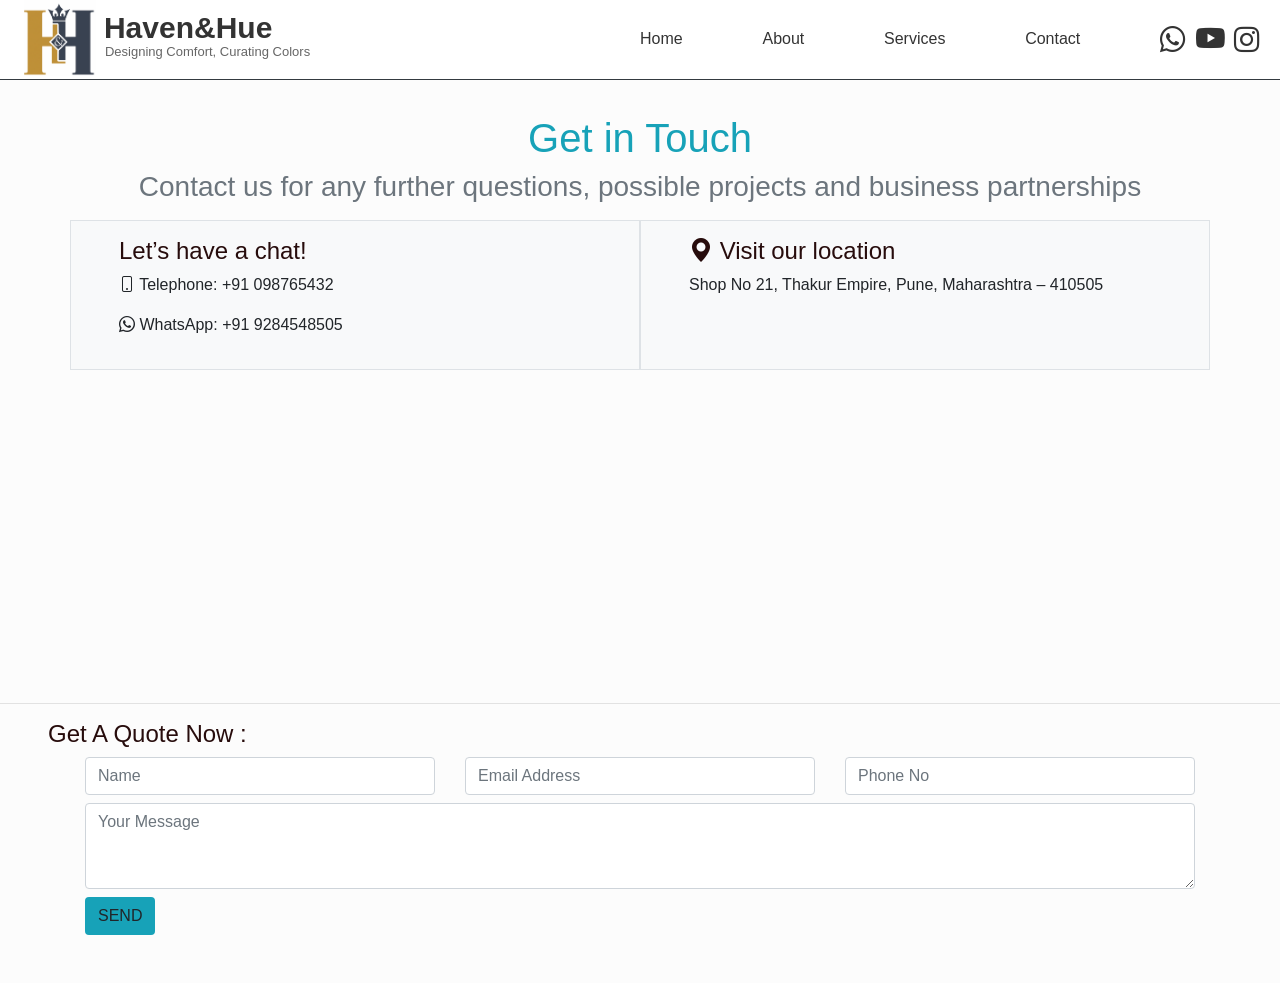
<file: contact.html>
<!DOCTYPE html>
<html lang="en">

<head>
    <meta charset="UTF-8">
    <meta name="viewport" content="width=device-width, initial-scale=1.0">
    <title>Document</title>
    <!-- Bootstrap -->
    <link rel="stylesheet" href="https://cdn.jsdelivr.net/npm/bootstrap@4.6.2/dist/css/bootstrap.min.css"
        integrity="sha384-xOolHFLEh07PJGoPkLv1IbcEPTNtaed2xpHsD9ESMhqIYd0nLMwNLD69Npy4HI+N" crossorigin="anonymous">
    <!-- Css -->
    <link rel="stylesheet" href="assets/style.css">
    <!-- Google Fonts -->
    <link rel="preconnect" href="https://fonts.googleapis.com">
    <link rel="preconnect" href="https://fonts.gstatic.com" crossorigin>
    <link
        href="https://fonts.googleapis.com/css2?family=Bungee&family=Edu+NSW+ACT+Cursive:wght@400..700&family=Pacifico&family=Parisienne&family=Varela+Round&display=swap"
        rel="stylesheet">
    <link rel="preconnect" href="https://fonts.googleapis.com">
    <link rel="preconnect" href="https://fonts.gstatic.com" crossorigin>
    <link
        href="https://fonts.googleapis.com/css2?family=Bungee&family=Edu+NSW+ACT+Cursive:wght@400..700&family=Merienda:wght@300..900&family=Pacifico&family=Parisienne&family=Varela+Round&display=swap"
        rel="stylesheet">
    <!------------------------------------------------------------------------------------------------------->
    <!-- Bootstrap iccon -->
    <link rel="stylesheet" href="https://cdn.jsdelivr.net/npm/bootstrap-icons@1.13.1/font/bootstrap-icons.min.css">
</head>


<body>
    <header>
        <nav>
            <div id="nav-main" class="border-bottom border-4 border-dark  d-flex">
                <div id="nav-1" class="d-flex">
                    <img src="assets/images/IMG_7955.PNG" alt="nav logo" class=" pl-4 pb-1">

                    <div>
                        <h1 class="pl-2">Haven&Hue</h1>
                        <h6 class="kkk">Designing Comfort, Curating Colors</h6>
                    </div>

                </div>

                <div id="nav-3"></div>

                <div id="nav-2">
                    <a href="index.html" class="nav-a">Home</a>
                    <a href="about.html" class="nav-a">About</a>
                    <a href="services.html" class="nav-a">Services</a>
                    <a href="contact.html" class="nav-a">Contact</a>

                    <div id="icon">
                        <a href="https://wa.me/919284548505"><i class="bi bi-whatsapp"
                                style="font-size: 1.6rem;"></i></a>
                        <a href="https://www.youtube.com/@skdesignstudio_in"><i class="bi bi-youtube"
                                style="font-size: 1.8rem;"></i></a>
                        <a href="https://www.instagram.com/nikhil_thakur_patil/?hl=en"><i class="bi bi-instagram "
                                style="font-size: 1.6rem;"></i></a>

                    </div>

                </div>
            </div>
        </nav>
    </header>
    <!----------------------------------------------------------------------------------------------> <br>

    <section id="con" class="mb-5">
        <h1 class="text-center text-info">Get in Touch</h1>
        <h3 class="text-center text-secondary mr-5 ml-5">Contact us for any further questions, possible projects and
            business partnerships</h3>

        <div class="container px-lg-5 mt-3">
            <div class="row mx-lg-n5">
                <div class="col py-3 px-lg-5 border bg-light">
                    <h4>Let’s have a chat!</h4>
                    <p> <i class="bi bi-phone"></i> Telephone: +91 098765432</p>
                    <p> <i class="bi bi-whatsapp"></i> WhatsApp: +91 9284548505</p>
                </div>
                <div class="col py-3 px-lg-5 border bg-light">
                    <h4><i class="bi bi-geo-alt-fill"></i> Visit our location</h4>
                    <p>Shop No 21, Thakur Empire, Pune, Maharashtra – 410505</p>
                </div>
            </div>
        </div>

        <iframe
            src="https://www.google.com/maps/embed?pb=!1m18!1m12!1m3!1d242117.70906421894!2d73.69814960406003!3d18.52487061465784!2m3!1f0!2f0!3f0!3m2!1i1024!2i768!4f13.1!3m3!1m2!1s0x3bc2bf2e67461101%3A0x828d43bf9d9ee343!2sPune%2C%20Maharashtra!5e0!3m2!1sen!2sin!4v1757692545903!5m2!1sen!2sin"
            width="1140" height="300" style="border:0;" allowfullscreen="" loading="lazy"
            referrerpolicy="no-referrer-when-downgrade"></iframe><hr>

            <h4 class="mx-lg-5">Get A Quote Now :</h4>


        
        <div class="container mt-2">
            <form>
                <div class="row g-3">
                    <div class="col-md-4 mt-0">
                        <input type="text" class="form-control" placeholder="Name">
                    </div>
                    <div class="col-md-4 ">
                        <input type="email" class="form-control" placeholder="Email Address">
                    </div>
                    <div class="col-md-4 ">
                        <input type="text" class="form-control" placeholder="Phone No">
                    </div>
                    <div class="col-12 mt-2">
                        <textarea class="form-control" rows="3" placeholder="Your Message"></textarea>
                    </div>
                    <div class="col-12 mt-2">
                        <button type="submit" class="btn btn-send bg-info">SEND</button>
                    </div>
                </div>
            </form>
        </div>
    </section>
    




    <!-- BootStrap Js And Popper -->
    <script src="https://cdn.jsdelivr.net/npm/jquery@3.5.1/dist/jquery.slim.min.js"
        integrity="sha384-DfXdz2htPH0lsSSs5nCTpuj/zy4C+OGpamoFVy38MVBnE+IbbVYUew+OrCXaRkfj"
        crossorigin="anonymous"></script>
    <script src="https://cdn.jsdelivr.net/npm/bootstrap@4.6.2/dist/js/bootstrap.bundle.min.js"
        integrity="sha384-Fy6S3B9q64WdZWQUiU+q4/2Lc9npb8tCaSX9FK7E8HnRr0Jz8D6OP9dO5Vg3Q9ct"
        crossorigin="anonymous"></script>
</body>

</html>
</file>
<file: assets/style.css>
html {
     scroll-behavior: smooth;
 }

 body {

     background-color: #FCFCFC;
     background-attachment: fixed;
     overflow-x: hidden;
     margin: 0;
     padding: 0;
     box-sizing: border-box;

 }


 /* Main Nav Bar */
 #nav-main {

     width: 100vw;
     height: 80px;
     box-sizing: border-box;
     z-index: 1000;
     position: fixed;
     background-color: white;

 }

 #nav-1 {
     width: 40%;
     height: 80px;
     box-sizing: border-box;


     img {
         height: 100%;
         width: auto;
         object-fit: contain;
     }

     h1 {

         /* title  */
         color: #333333;
         font-size: 30px;
         font-weight: 700;
         margin-top: 10px;
     }

     h6 {

         /* subtitle */
         color: #666666;
         font-size: 13px;
         font-weight: 400;
         margin-top: -10px;
         margin-left: 9px;
     }

 }

 /* for space */
 #nav-3 {
     width: 10%;

 }

 #nav-2 {
     width: 50%;
     box-sizing: border-box;
     display: flex;
     align-items: center;
     justify-content: space-between;

 }

 .nav-a {
     font-size: 16px;
     font-weight: 500;
     color: #333333;
     text-decoration: none;
     border-bottom: 2px solid transparent;

 }

 /* Anchor tag hover effects */
 .nav-a:hover {
     color: #347fca;
     border: 1px solid rgba(73, 66, 66, 0.248);
     padding: 3px;
     text-decoration: none;
     border-radius: 5px;
     border-bottom: 2px solid #0077e6;
     transition: all 0.3s ease;

 }

 #icon {

     margin-right: 15PX;

     i {
         padding-right: 5px;
         color: #333333;
     }

     i:hover {
         color: #0073e6;
         transition: all 0.3s ease;
     }


 }

 .innn {
     box-shadow: 0 10px 20px rgba(0, 0, 0, 0.5);
 }


 /* card effect */

 .card {
     box-shadow: 0 8px 20px rgba(0, 0, 0, 0.2);
 }


 @media (max-width: 575px) {

     /* when we go under the range 575 px changes */

     #nav-2 {
         display: flex !important;
         flex-direction: column !important;
         width: 100% !important;
         box-sizing: border-box;
     }

     #nav-2 .nav-a {
         display: block !important;
         width: 100% !important;
         text-align: right;
         line-height: 1.2;
         border-right: 2px solid #0f4198;
         border-radius: 2px;
         padding-right: 5px;
         margin-right: 10px;
     }


     #nav-2 .nav-a:hover {
         border: none !important;
     }

     #icon {
         display: none !important;
     }
 }

 /* Nav End........................................................................................................................... */

 #sec1 {

    /* for unhiiden the back imge of nav */

     padding-top: 80px;
 }

 /* ............................................foot............... */

 #foot {
     background-color: #232F3E;
 }

 .lastfoot {
     width: 100%;
     height: 110px;
     border-top: 5px solid;
     border-image: linear-gradient(to right, rgb(160, 40, 60), rgba(0, 0, 255, 0.721), purple) 1;
     background: #131A22;
     color: white;
     text-align: center;
     display: flex;
     flex-flow: row;
     justify-content: flex-start;
     align-items: center;

     ul {
         list-style-type: none;
     }

     p {
         padding-top: 15px;
     }

     h5 {
         padding-top: 10px;
     }

 }

 .lfoot {
     height: 100px;
     width: 250px;
     margin-left: 40px;
     padding-top: 0px;
     padding-bottom: 20px;

     a {
         text-decoration: none;
         color: white;
     }
 }

 @media (max-width: 576px) {

     footer p,
     h6,
     h5,
     iframe {
         display: none !important;
     }
 }


 /* --------------------------------------------about page------------------------------------------- */

 #abt {

     padding-top: 90px;


     img {
         height: auto;
         width: 100%;
         box-shadow: 0 10px 20px rgba(0, 0, 0, 0.5);
     }

     h1 {
         color: #270c0c;
     }

     p {
         color: #333333;
         padding-left: 100px;
         padding-right: 100px;
     }

     img:hover {
         border: 1px solid grey;
         transition: transform 0.5s ease;
         transform: scale(1.1);
     }
 }

 #team {
     img {
         width: 100%;
         height: auto;
         box-shadow: 0 10px 20px rgba(0, 0, 0, 0.5);
         padding: 10px;
     }

     h4 {
         color: #1e6470;
     }

     img:hover {
         border: 1px solid rgb(255, 132, 0);
         transition: transform 0.5s ease;
         transform: scale(1.1);
         padding: 15px;
     }

 }

 /* =========================================services page============================================= */

 #sect {

     padding-top: 90px;

     h3 {
         color: #1e6470;
     }

     p {
         padding-left: 150px;
         padding-right: 150px;
         color: #666666;
     }
 }

 #serv {

     img {
         width: 100%;
         height: auto;
         border: 1px solid grey;
         margin-top: 20px;
         box-shadow: 0 10px 20px rgba(0, 0, 0, 0.5);
     }

     img:hover {
         border: 1px solid grey;
         transition: transform 0.5s ease;
         transform: scale(1.1);
         padding: 5px;
     }
 }


 .sinfo {
     height: 200px;
     width: 100%;
     margin-top: 20px;

     p {
         color: rgb(83, 83, 83);
     }

     h2 {
         text-decoration: bold;
         padding-left: 20px;
     }

 }


 /* =========================================Contact============================================= */


 #con{

     padding-top: 90px;

     h4 {
         color: #270c0c;
     }

     iframe {
         margin-left: 60px;
         margin-top: 10px;
     }
 }

  /*======================================================================================================= */
</file>
